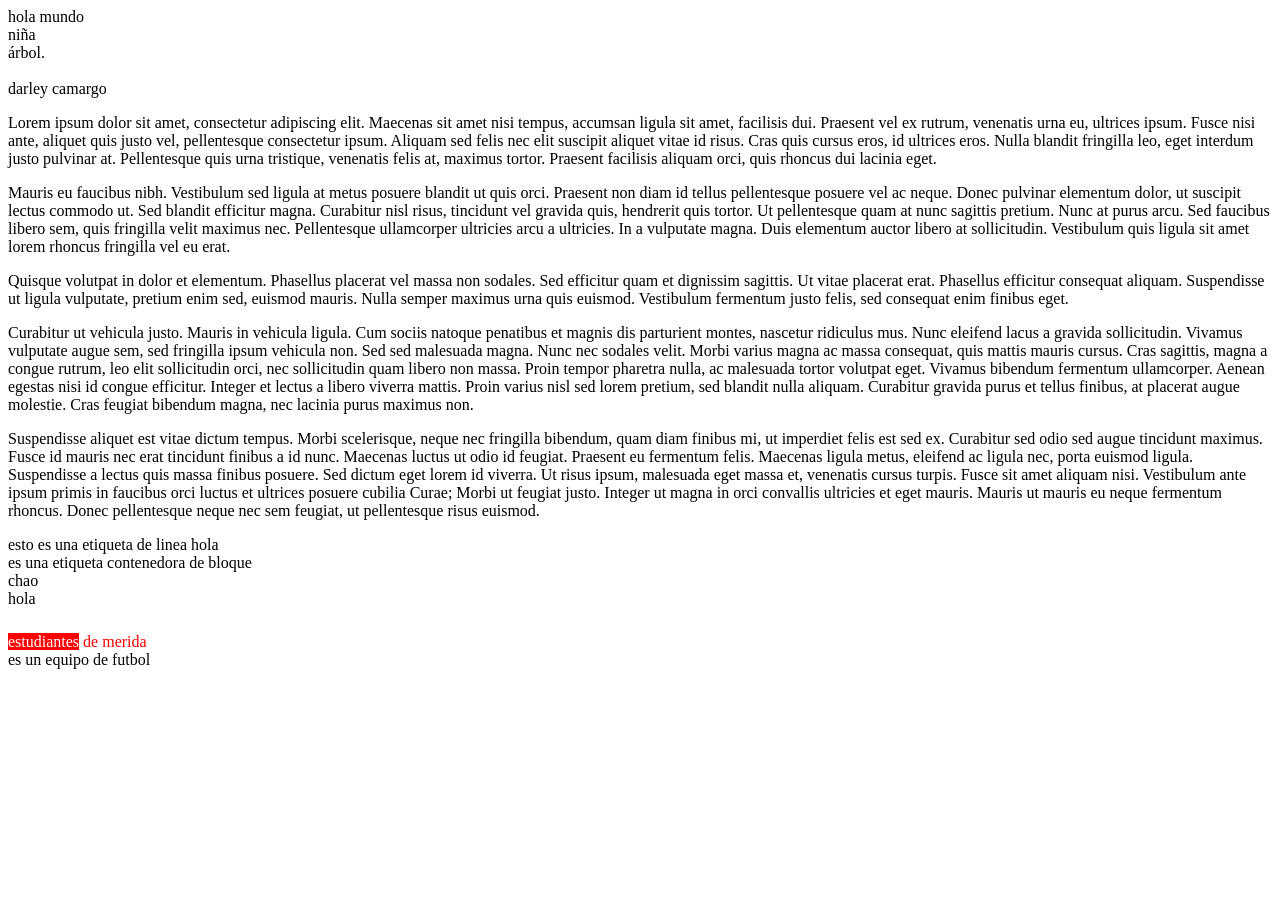
<file: clase1/index.html>
<!doctype>
<html>
    <head>
	<title>ejercicio 1</title>
	<meta charset="utf-8">
    </head>
    <body>
	hola mundo
	<br> niña
	<br> árbol.
	<br>
	<br>darley camargo
	<p>
		Lorem ipsum dolor sit amet, consectetur adipiscing elit. Maecenas sit amet nisi tempus, accumsan ligula sit amet, facilisis dui. Praesent vel ex rutrum, venenatis urna eu, ultrices ipsum. Fusce nisi ante, aliquet quis justo vel, pellentesque consectetur ipsum. Aliquam sed felis nec elit suscipit aliquet vitae id risus. Cras quis cursus eros, id ultrices eros. Nulla blandit fringilla leo, eget interdum justo pulvinar at. Pellentesque quis urna tristique, venenatis felis at, maximus tortor. Praesent facilisis aliquam orci, quis rhoncus dui lacinia eget.
	</p>
	<p>	
		Mauris eu faucibus nibh. Vestibulum sed ligula at metus posuere blandit ut quis orci. Praesent non diam id tellus pellentesque posuere vel ac neque. Donec pulvinar elementum dolor, ut suscipit lectus commodo ut. Sed blandit efficitur magna. Curabitur nisl risus, tincidunt vel gravida quis, hendrerit quis tortor. Ut pellentesque quam at nunc sagittis pretium. Nunc at purus arcu. Sed faucibus libero sem, quis fringilla velit maximus nec. Pellentesque ullamcorper ultricies arcu a ultricies. In a vulputate magna. Duis elementum auctor libero at sollicitudin. Vestibulum quis ligula sit amet lorem rhoncus fringilla vel eu erat.
	</p>
	<p>
		Quisque volutpat in dolor et elementum. Phasellus placerat vel massa non sodales. Sed efficitur quam et dignissim sagittis. Ut vitae placerat erat. Phasellus efficitur consequat aliquam. Suspendisse ut ligula vulputate, pretium enim sed, euismod mauris. Nulla semper maximus urna quis euismod. Vestibulum fermentum justo felis, sed consequat enim finibus eget.
	</p>
	<p>
		Curabitur ut vehicula justo. Mauris in vehicula ligula. Cum sociis natoque penatibus et magnis dis parturient montes, nascetur ridiculus mus. Nunc eleifend lacus a gravida sollicitudin. Vivamus vulputate augue sem, sed fringilla ipsum vehicula non. Sed sed malesuada magna. Nunc nec sodales velit. Morbi varius magna ac massa consequat, quis mattis mauris cursus. Cras sagittis, magna a congue rutrum, leo elit sollicitudin orci, nec sollicitudin quam libero non massa. Proin tempor pharetra nulla, ac malesuada tortor volutpat eget. Vivamus bibendum fermentum ullamcorper. Aenean egestas nisi id congue efficitur. Integer et lectus a libero viverra mattis. Proin varius nisl sed lorem pretium, sed blandit nulla aliquam. Curabitur gravida purus et tellus finibus, at placerat augue molestie. Cras feugiat bibendum magna, nec lacinia purus maximus non.
	</p>
	<p>
		Suspendisse aliquet est vitae dictum tempus. Morbi scelerisque, neque nec fringilla bibendum, quam diam finibus mi, ut imperdiet felis est sed ex. Curabitur sed odio sed augue tincidunt maximus. Fusce id mauris nec erat tincidunt finibus a id nunc. Maecenas luctus ut odio id feugiat. Praesent eu fermentum felis. Maecenas ligula metus, eleifend ac ligula nec, porta euismod ligula. Suspendisse a lectus quis massa finibus posuere. Sed dictum eget lorem id viverra. Ut risus ipsum, malesuada eget massa et, venenatis cursus turpis. Fusce sit amet aliquam nisi. Vestibulum ante ipsum primis in faucibus orci luctus et ultrices posuere cubilia Curae; Morbi ut feugiat justo. Integer ut magna in orci convallis ultricies et eget mauris. Mauris ut mauris eu neque fermentum rhoncus. Donec pellentesque neque nec sem feugiat, ut pellentesque risus euismod. 
	</p>
	<span>esto es una etiqueta de linea</span> hola
	<div>es una etiqueta contenedora de bloque</div> chao
	<div id="hola">hola</div>
<style>
#hola{
	margin-bottom:25px;
}
#uno{
	color:#fff;
	background:red;
}
#dos{
	color:red;
	background:#fff;
}
</style>
	<span id="uno">estudiantes</span> <span id="dos">de merida</span>
<div>es un equipo de futbol</div>
    </body>
</html>
</file>
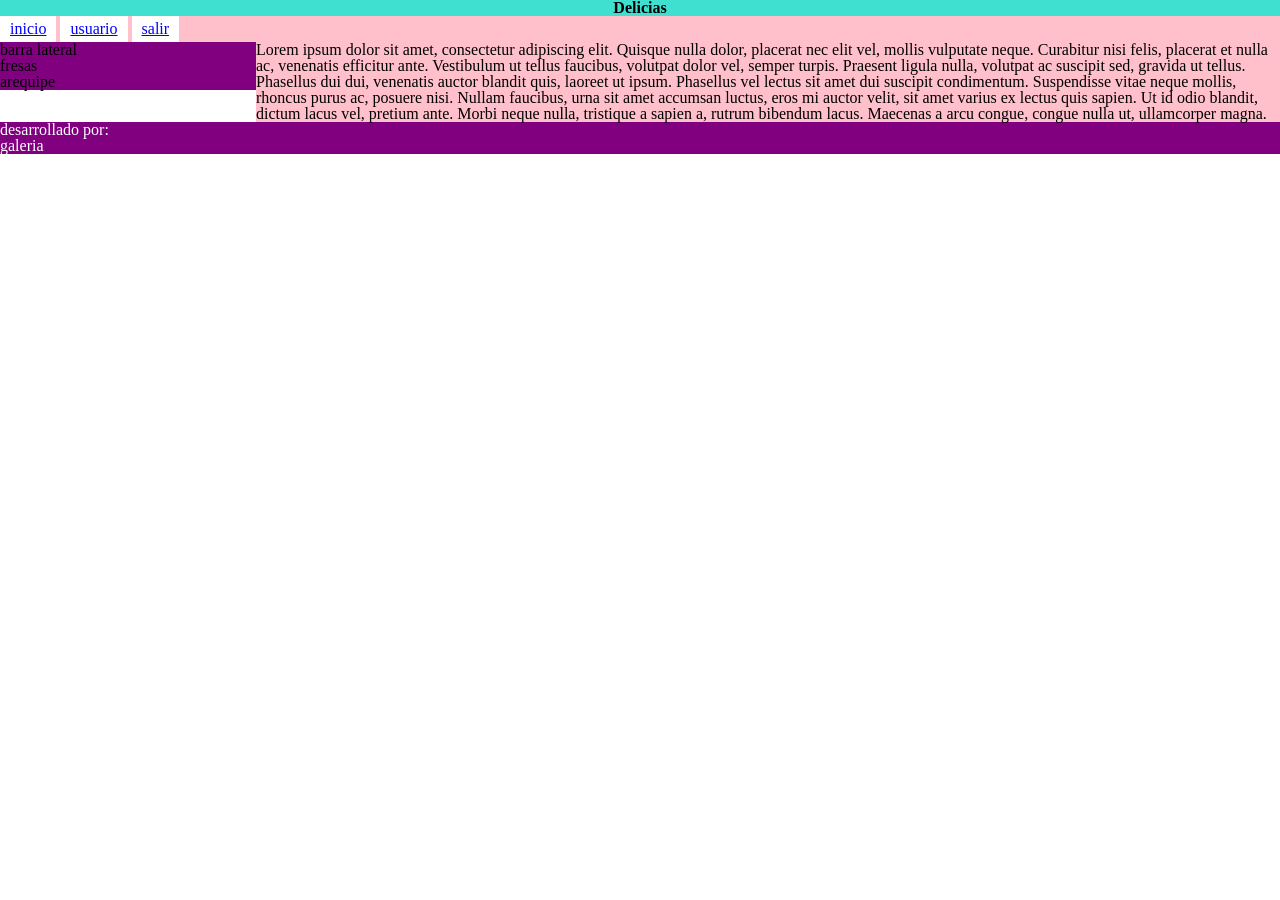
<file: clase3/index.html>
<!DOCTYPE html>
<html>
<head>
	  <title>  </title>
	<link rel="stylesheet" type="text/css" href="css/reset.css">
	<link rel="stylesheet" type="text/css" href="css/style.css">
</head>
<body>

	<div>
		<header>
			<h1>Delicias</h1>	
		</header>
		<nav>
			<ul>
				<li><a href="index.html">inicio</a></li>
				<li><a href="usuario.html">usuario</a></li>
				<li><a href="login.html">salir</a></li>
			</ul>
		</nav>
		<aside>
			<ul>
				<li>barra lateral</li>
				<li>fresas</li>
				<li>arequipe</li>
			</ul>
		</aside>
		<section> 
			<p>Lorem ipsum dolor sit amet, consectetur adipiscing elit. Quisque nulla dolor, placerat nec elit vel, mollis vulputate neque. Curabitur nisi felis, placerat et nulla ac, venenatis efficitur ante. Vestibulum ut tellus faucibus, volutpat dolor vel, semper turpis. Praesent ligula nulla, volutpat ac suscipit sed, gravida ut tellus. Phasellus dui dui, venenatis auctor blandit quis, laoreet ut ipsum. Phasellus vel lectus sit amet dui suscipit condimentum. Suspendisse vitae neque mollis, rhoncus purus ac, posuere nisi. Nullam faucibus, urna sit amet accumsan luctus, eros mi auctor velit, sit amet varius ex lectus quis sapien. Ut id odio blandit, dictum lacus vel, pretium ante. Morbi neque nulla, tristique a sapien a, rutrum bibendum lacus. Maecenas a arcu congue, congue nulla ut, ullamcorper magna. 
			</p>
		</section>
		<footer>
			<ul>
				<li>desarrollado por:</li>
				<li>galeria</li>
			</ul>
		</footer>
	</div>
</body>
</html>
</file>
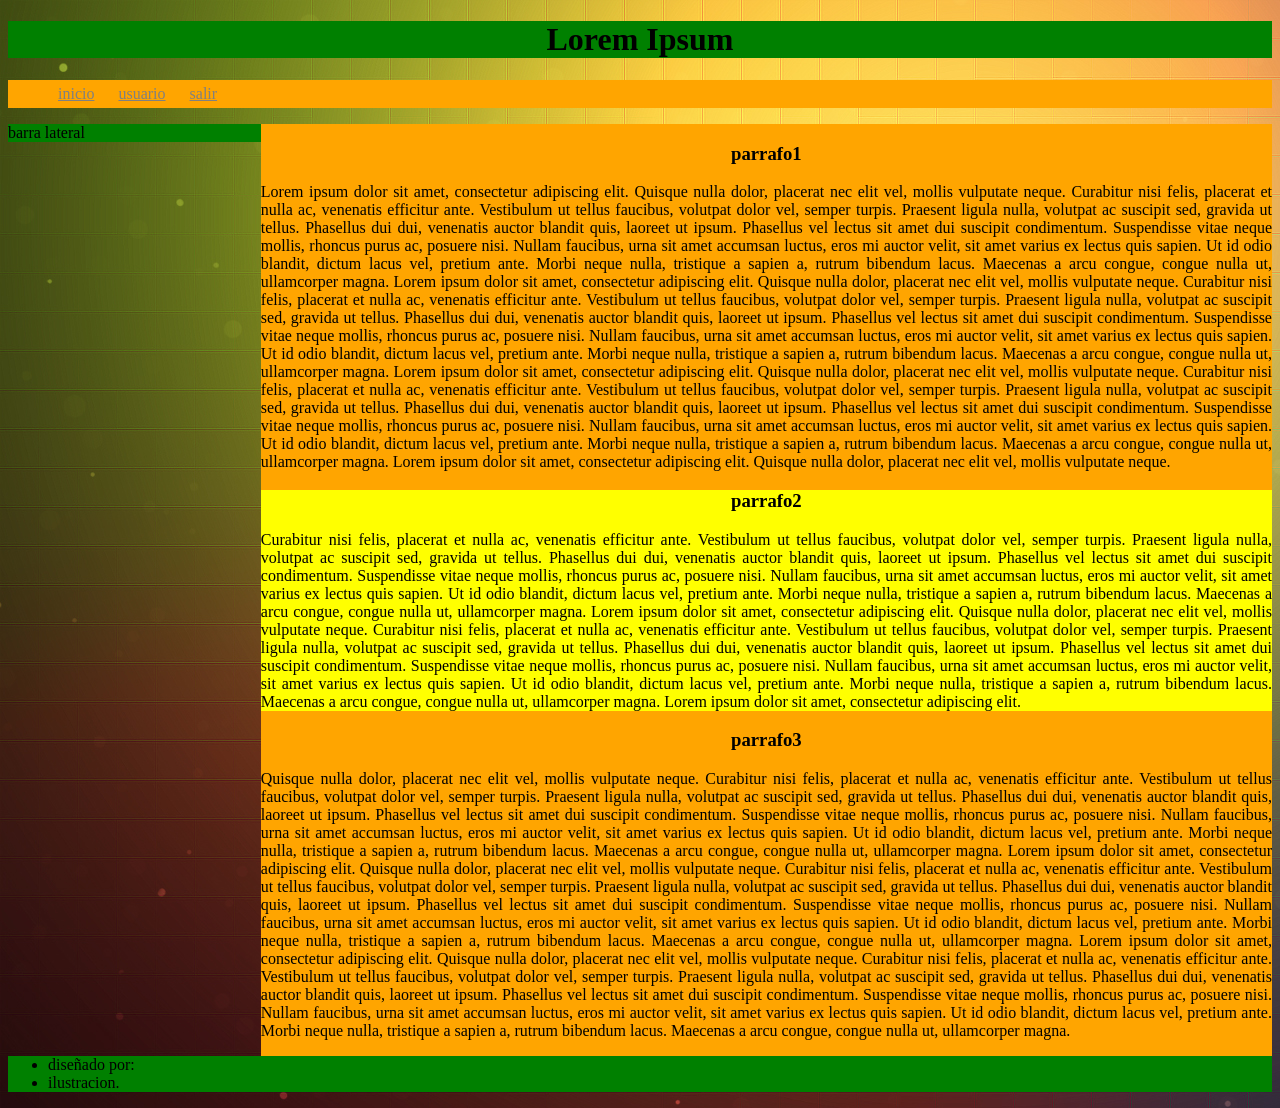
<file: clase4/index.html>
<!DOCTYPE html>
<html>
<head>
	<title> </title>
	<link rel="stylesheet" type="text/css" href="css/style.css">
	<meta charset="utf-8">
</head>
<body>
	<div class="container"> 
		<header>
			<h1>Lorem Ipsum</h1>
		</header>
		<nav>
			<ul>
				<a href="index.html"><li>inicio</a></li> 
				<a href="usuario.html"><li>usuario</a></li>
				<a href="salir.html"><li>salir</a></li>
			</ul>
		</nav>
		<aside>
			barra lateral
		</aside>
		<section>
			<article> 
				<h3>parrafo1</h3>
						<p>
Lorem ipsum dolor sit amet, consectetur adipiscing elit. Quisque nulla dolor, placerat nec elit vel, mollis vulputate neque. Curabitur nisi felis, placerat et nulla ac, venenatis efficitur ante. Vestibulum ut tellus faucibus, volutpat dolor vel, semper turpis. Praesent ligula nulla, volutpat ac suscipit sed, gravida ut tellus. Phasellus dui dui, venenatis auctor blandit quis, laoreet ut ipsum. Phasellus vel lectus sit amet dui suscipit condimentum. Suspendisse vitae neque mollis, rhoncus purus ac, posuere nisi. Nullam faucibus, urna sit amet accumsan luctus, eros mi auctor velit, sit amet varius ex lectus quis sapien. Ut id odio blandit, dictum lacus vel, pretium ante. Morbi neque nulla, tristique a sapien a, rutrum bibendum lacus. Maecenas a arcu congue, congue nulla ut, ullamcorper magna. Lorem ipsum dolor sit amet, consectetur adipiscing elit. Quisque nulla dolor, placerat nec elit vel, mollis vulputate neque. Curabitur nisi felis, placerat et nulla ac, venenatis efficitur ante. Vestibulum ut tellus faucibus, volutpat dolor vel, semper turpis. Praesent ligula nulla, volutpat ac suscipit sed, gravida ut tellus. Phasellus dui dui, venenatis auctor blandit quis, laoreet ut ipsum. Phasellus vel lectus sit amet dui suscipit condimentum. Suspendisse vitae neque mollis, rhoncus purus ac, posuere nisi. Nullam faucibus, urna sit amet accumsan luctus, eros mi auctor velit, sit amet varius ex lectus quis sapien. Ut id odio blandit, dictum lacus vel, pretium ante. Morbi neque nulla, tristique a sapien a, rutrum bibendum lacus. Maecenas a arcu congue, congue nulla ut, ullamcorper magna. Lorem ipsum dolor sit amet, consectetur adipiscing elit. Quisque nulla dolor, placerat nec elit vel, mollis vulputate neque. Curabitur nisi felis, placerat et nulla ac, venenatis efficitur ante. Vestibulum ut tellus faucibus, volutpat dolor vel, semper turpis. Praesent ligula nulla, volutpat ac suscipit sed, gravida ut tellus. Phasellus dui dui, venenatis auctor blandit quis, laoreet ut ipsum. Phasellus vel lectus sit amet dui suscipit condimentum. Suspendisse vitae neque mollis, rhoncus purus ac, posuere nisi. Nullam faucibus, urna sit amet accumsan luctus, eros mi auctor velit, sit amet varius ex lectus quis sapien. Ut id odio blandit, dictum lacus vel, pretium ante. Morbi neque nulla, tristique a sapien a, rutrum bibendum lacus. Maecenas a arcu congue, congue nulla ut, ullamcorper magna. Lorem ipsum dolor sit amet, consectetur adipiscing elit. Quisque nulla dolor, placerat nec elit vel, mollis vulputate neque. 
						</p>
			<article class="amarillo">
				<h3>parrafo2</h3>	
						<p>
Curabitur nisi felis, placerat et nulla ac, venenatis efficitur ante. Vestibulum ut tellus faucibus, volutpat dolor vel, semper turpis. Praesent ligula nulla, volutpat ac suscipit sed, gravida ut tellus. Phasellus dui dui, venenatis auctor blandit quis, laoreet ut ipsum. Phasellus vel lectus sit amet dui suscipit condimentum. Suspendisse vitae neque mollis, rhoncus purus ac, posuere nisi. Nullam faucibus, urna sit amet accumsan luctus, eros mi auctor velit, sit amet varius ex lectus quis sapien. Ut id odio blandit, dictum lacus vel, pretium ante. Morbi neque nulla, tristique a sapien a, rutrum bibendum lacus. Maecenas a arcu congue, congue nulla ut, ullamcorper magna. Lorem ipsum dolor sit amet, consectetur adipiscing elit. Quisque nulla dolor, placerat nec elit vel, mollis vulputate neque. Curabitur nisi felis, placerat et nulla ac, venenatis efficitur ante. Vestibulum ut tellus faucibus, volutpat dolor vel, semper turpis. Praesent ligula nulla, volutpat ac suscipit sed, gravida ut tellus. Phasellus dui dui, venenatis auctor blandit quis, laoreet ut ipsum. Phasellus vel lectus sit amet dui suscipit condimentum. Suspendisse vitae neque mollis, rhoncus purus ac, posuere nisi. Nullam faucibus, urna sit amet accumsan luctus, eros mi auctor velit, sit amet varius ex lectus quis sapien. Ut id odio blandit, dictum lacus vel, pretium ante. Morbi neque nulla, tristique a sapien a, rutrum bibendum lacus. Maecenas a arcu congue, congue nulla ut, ullamcorper magna. Lorem ipsum dolor sit amet, consectetur adipiscing elit. 
						</p>
			</article>
			<article>
				<h3>parrafo3</h3>
						<p>
Quisque nulla dolor, placerat nec elit vel, mollis vulputate neque. Curabitur nisi felis, placerat et nulla ac, venenatis efficitur ante. Vestibulum ut tellus faucibus, volutpat dolor vel, semper turpis. Praesent ligula nulla, volutpat ac suscipit sed, gravida ut tellus. Phasellus dui dui, venenatis auctor blandit quis, laoreet ut ipsum. Phasellus vel lectus sit amet dui suscipit condimentum. Suspendisse vitae neque mollis, rhoncus purus ac, posuere nisi. Nullam faucibus, urna sit amet accumsan luctus, eros mi auctor velit, sit amet varius ex lectus quis sapien. Ut id odio blandit, dictum lacus vel, pretium ante. Morbi neque nulla, tristique a sapien a, rutrum bibendum lacus. Maecenas a arcu congue, congue nulla ut, ullamcorper magna. Lorem ipsum dolor sit amet, consectetur adipiscing elit. Quisque nulla dolor, placerat nec elit vel, mollis vulputate neque. Curabitur nisi felis, placerat et nulla ac, venenatis efficitur ante. Vestibulum ut tellus faucibus, volutpat dolor vel, semper turpis. Praesent ligula nulla, volutpat ac suscipit sed, gravida ut tellus. Phasellus dui dui, venenatis auctor blandit quis, laoreet ut ipsum. Phasellus vel lectus sit amet dui suscipit condimentum. Suspendisse vitae neque mollis, rhoncus purus ac, posuere nisi. Nullam faucibus, urna sit amet accumsan luctus, eros mi auctor velit, sit amet varius ex lectus quis sapien. Ut id odio blandit, dictum lacus vel, pretium ante. Morbi neque nulla, tristique a sapien a, rutrum bibendum lacus. Maecenas a arcu congue, congue nulla ut, ullamcorper magna. Lorem ipsum dolor sit amet, consectetur adipiscing elit. Quisque nulla dolor, placerat nec elit vel, mollis vulputate neque. Curabitur nisi felis, placerat et nulla ac, venenatis efficitur ante. Vestibulum ut tellus faucibus, volutpat dolor vel, semper turpis. Praesent ligula nulla, volutpat ac suscipit sed, gravida ut tellus. Phasellus dui dui, venenatis auctor blandit quis, laoreet ut ipsum. Phasellus vel lectus sit amet dui suscipit condimentum. Suspendisse vitae neque mollis, rhoncus purus ac, posuere nisi. Nullam faucibus, urna sit amet accumsan luctus, eros mi auctor velit, sit amet varius ex lectus quis sapien. Ut id odio blandit, dictum lacus vel, pretium ante. Morbi neque nulla, tristique a sapien a, rutrum bibendum lacus. Maecenas a arcu congue, congue nulla ut, ullamcorper magna.
						</p>	
			</article>
		</section>
		<footer>
			<ul>
				<li>diseñado por:</li>
				<li>ilustracion.</li>
			</ul>
		</footer>
	</div>
</body>
</html>
</file>
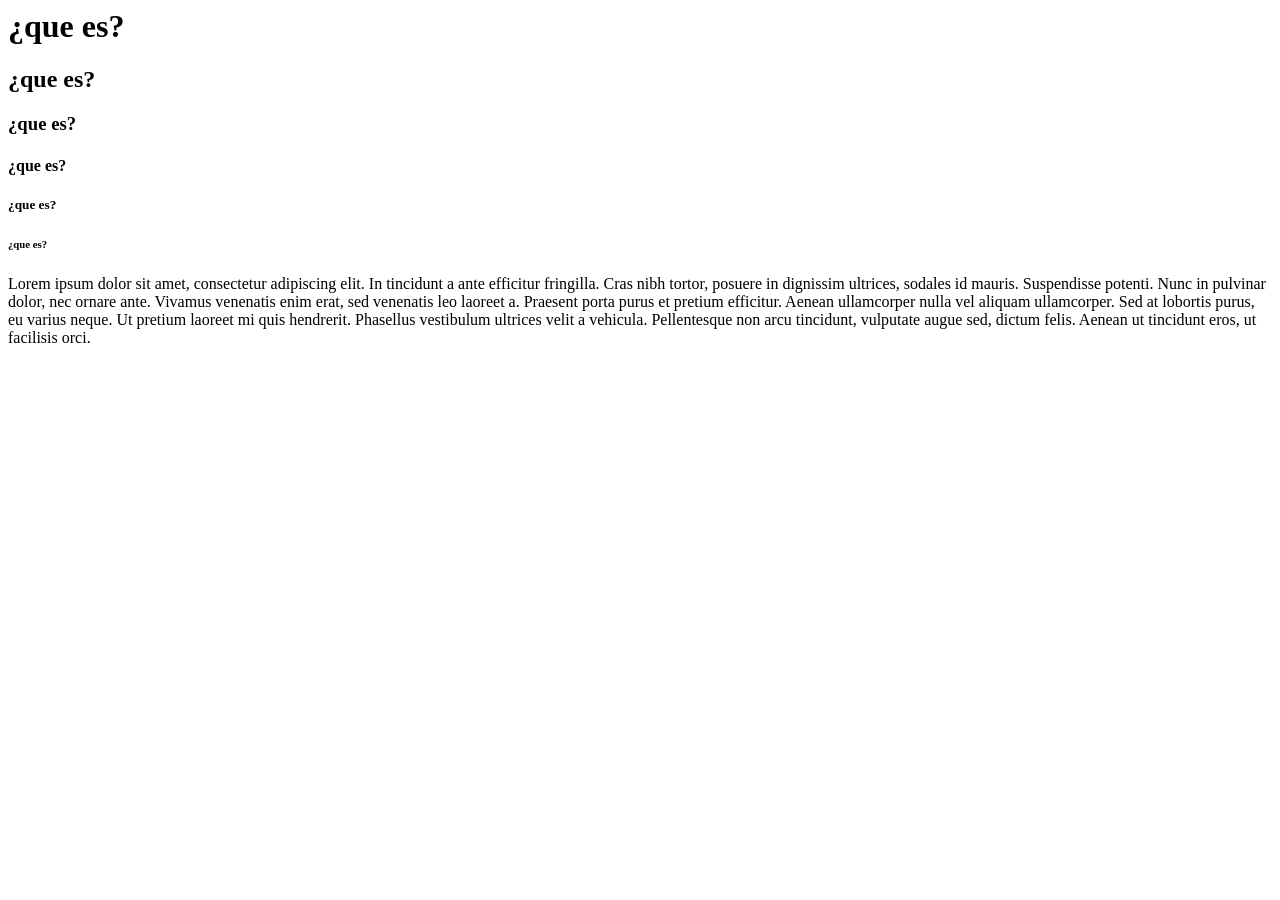
<file: clase1/ejercicio.html>
<!doctype>
<html>
    <head>
	<title>ejercicio 1</title>
	<meta charset="utf-8">
    </head>
    <body>
	<h1> ¿que es? </h1>
	<h2> ¿que es? </h2>
	<h3> ¿que es? </h3>
	<h4> ¿que es? </h4>
	<h5> ¿que es? </h5>
	<h6> ¿que es? </h6>
	<p>		
		Lorem ipsum dolor sit amet, consectetur adipiscing elit. In tincidunt a ante efficitur fringilla. Cras nibh tortor, posuere in dignissim ultrices, sodales id mauris. Suspendisse potenti. Nunc in pulvinar dolor, nec ornare ante. Vivamus venenatis enim erat, sed venenatis leo laoreet a. Praesent porta purus et pretium efficitur. Aenean ullamcorper nulla vel aliquam ullamcorper. Sed at lobortis purus, eu varius neque. Ut pretium laoreet mi quis hendrerit. Phasellus vestibulum ultrices velit a vehicula. Pellentesque non arcu tincidunt, vulputate augue sed, dictum felis. Aenean ut tincidunt eros, ut facilisis orci. 
	</p>
    </body>
</html>
</file>
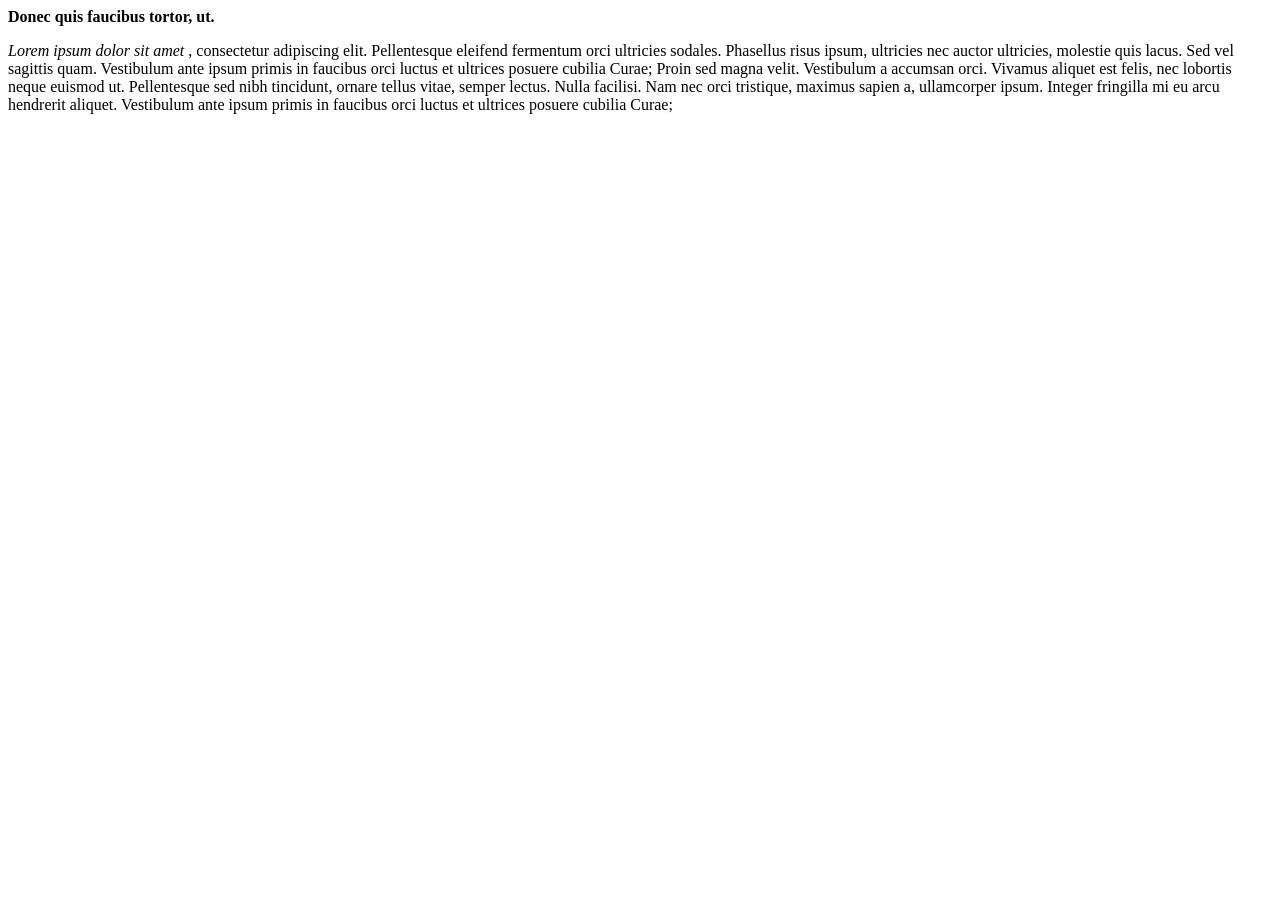
<file: clase1/ejercicio2.html>
<!doctype>
<html>
    <head>
	<title>ejercicio 2</title>
	<meta charset="utf-8">
    </head>
    <body>
<strong>  Donec quis faucibus tortor, ut. </strong>
<p><em>Lorem ipsum dolor sit amet </em>, consectetur adipiscing elit. Pellentesque eleifend fermentum orci ultricies sodales. Phasellus risus ipsum, ultricies nec auctor ultricies, molestie quis lacus. Sed vel sagittis quam. Vestibulum ante ipsum primis in faucibus orci luctus et ultrices posuere cubilia Curae; Proin sed magna velit. Vestibulum a accumsan orci. Vivamus aliquet est felis, nec lobortis neque euismod ut. Pellentesque sed nibh tincidunt, ornare tellus vitae, semper lectus. Nulla facilisi. Nam nec orci tristique, maximus sapien a, ullamcorper ipsum. Integer fringilla mi eu arcu hendrerit aliquet. Vestibulum ante ipsum primis in faucibus orci luctus et ultrices posuere cubilia Curae;</p>
    </body>
</html>
</file>
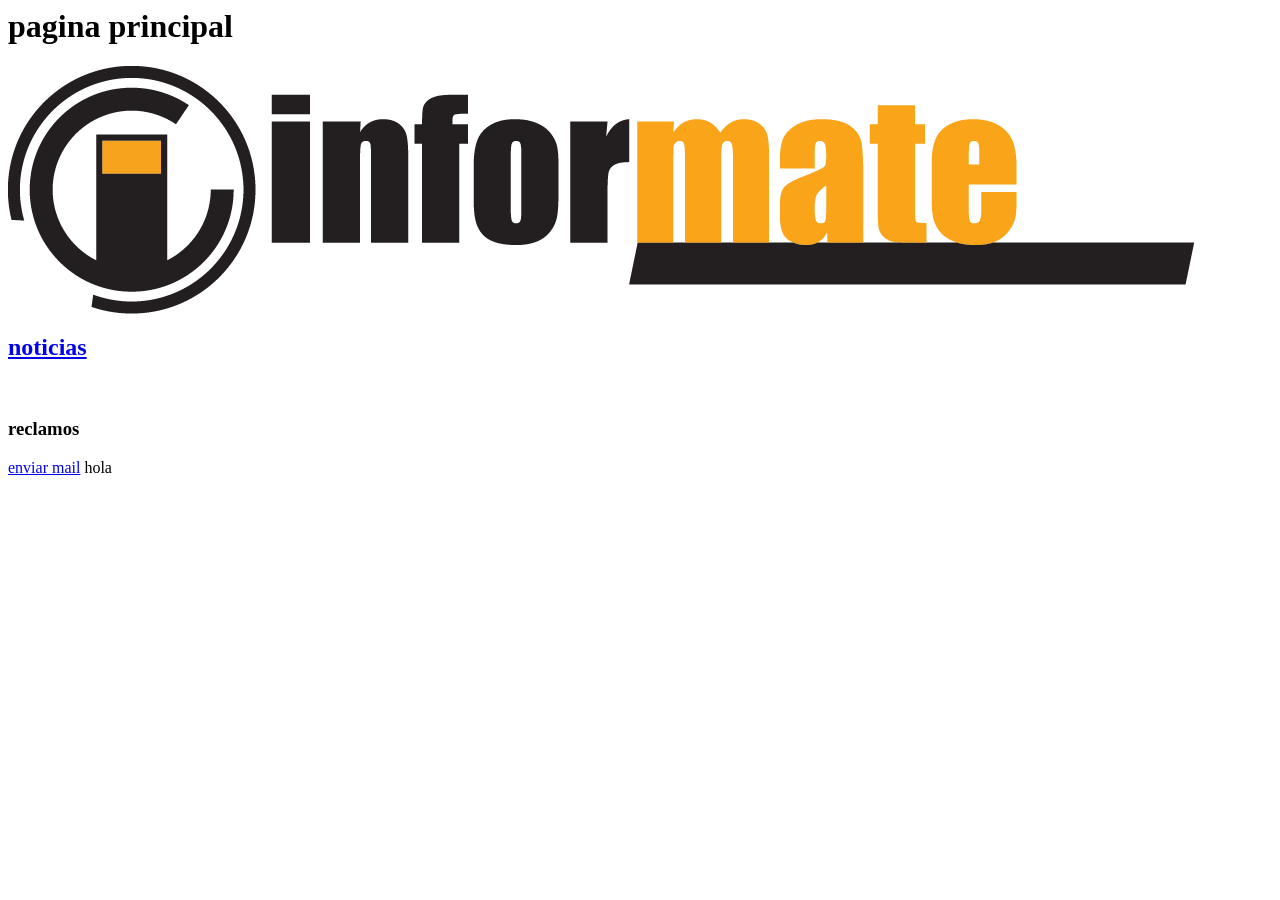
<file: clase2/pagina1.html>
<!doctype>
<html>
    <head>
	<title>titulo pagina 1</title>
	<meta charset="utf-8">
    </head>
    <body>
<h1>pagina principal</h1>
<img src="Informate.gif">
<br>
<h2><a href="pagina2.html">noticias</h2></a>
<br>
<h3>reclamos</h3>
<a href="mailto:darleyaac@gmail.com">enviar mail</a>   
hola
 </body>
</html>
</file>
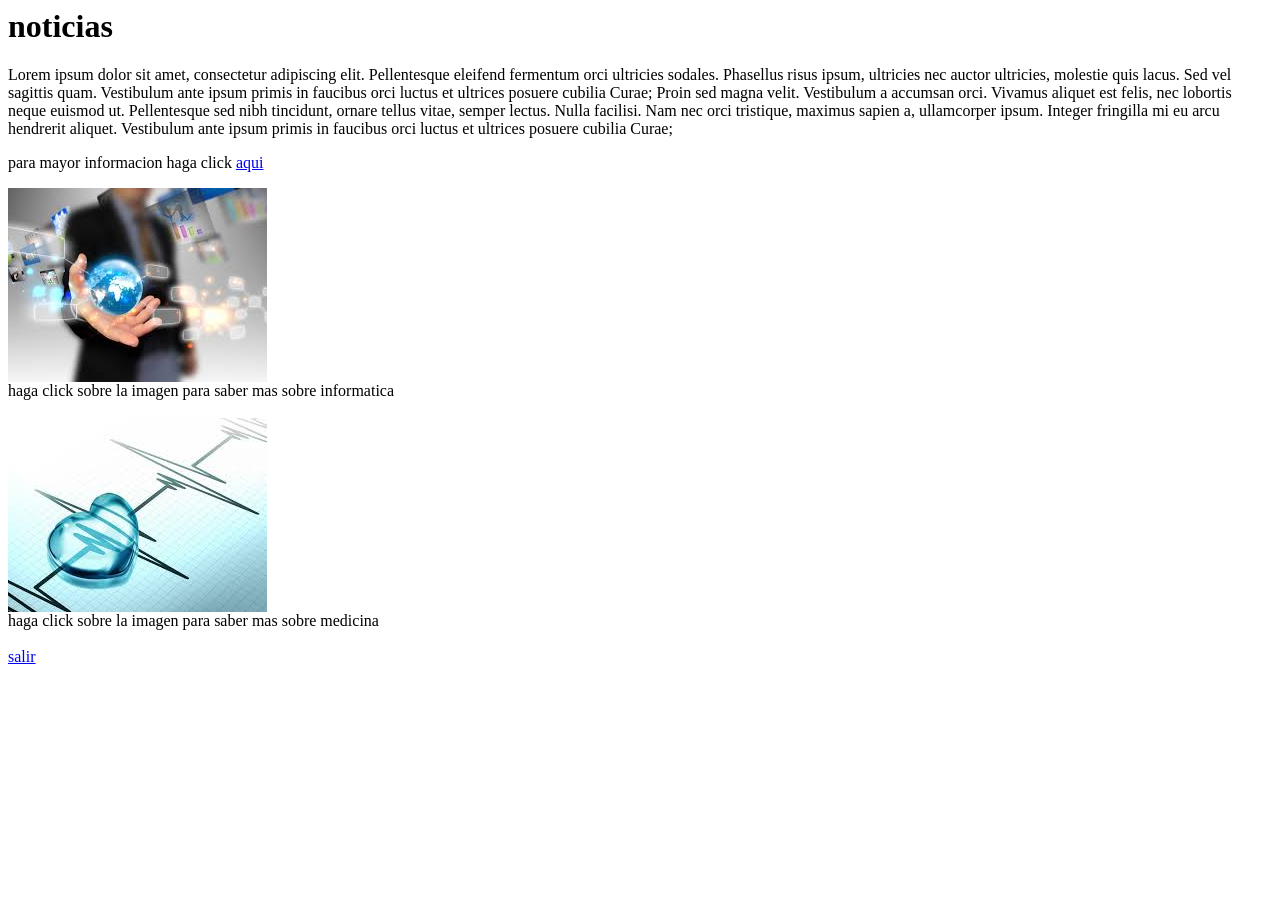
<file: clase2/pagina2.html>
<!doctype>
<html>
    <head>
	<title>titulo pagina 2</title>
	<meta charset="utf-8">
    </head>
    <body>
<h1>noticias</h1>
<p>Lorem ipsum dolor sit amet, consectetur adipiscing elit. Pellentesque eleifend fermentum orci ultricies sodales. Phasellus risus ipsum, ultricies nec auctor ultricies, molestie quis lacus. Sed vel sagittis quam. Vestibulum ante ipsum primis in faucibus orci luctus et ultrices posuere cubilia Curae; Proin sed magna velit. Vestibulum a accumsan orci. Vivamus aliquet est felis, nec lobortis neque euismod ut. Pellentesque sed nibh tincidunt, ornare tellus vitae, semper lectus. Nulla facilisi. Nam nec orci tristique, maximus sapien a, ullamcorper ipsum. Integer fringilla mi eu arcu hendrerit aliquet. Vestibulum ante ipsum primis in faucibus orci luctus et ultrices posuere cubilia Curae; </p>
<p>para mayor informacion haga click
<a href="https://www.google.co.ve/?gfe_rd=cr&ei=mQJfVtLgOsnEgATqy4HoAg&gws_rd=ssl#q=noticias">aqui</a></p>
<a href="pagina3.html"><img src="indice.jpeg" alt="informatica"></a> 
<div>haga click sobre la imagen para saber mas sobre informatica</div>
<br>
<a href="pagina4.html"><img src="medicina.jpeg" atl="medicina"></a> 
<div>haga click sobre la imagen para saber mas sobre medicina</div>
<br>
<a href="pagina1.html">salir</a>
    </body>
</html>
</file>
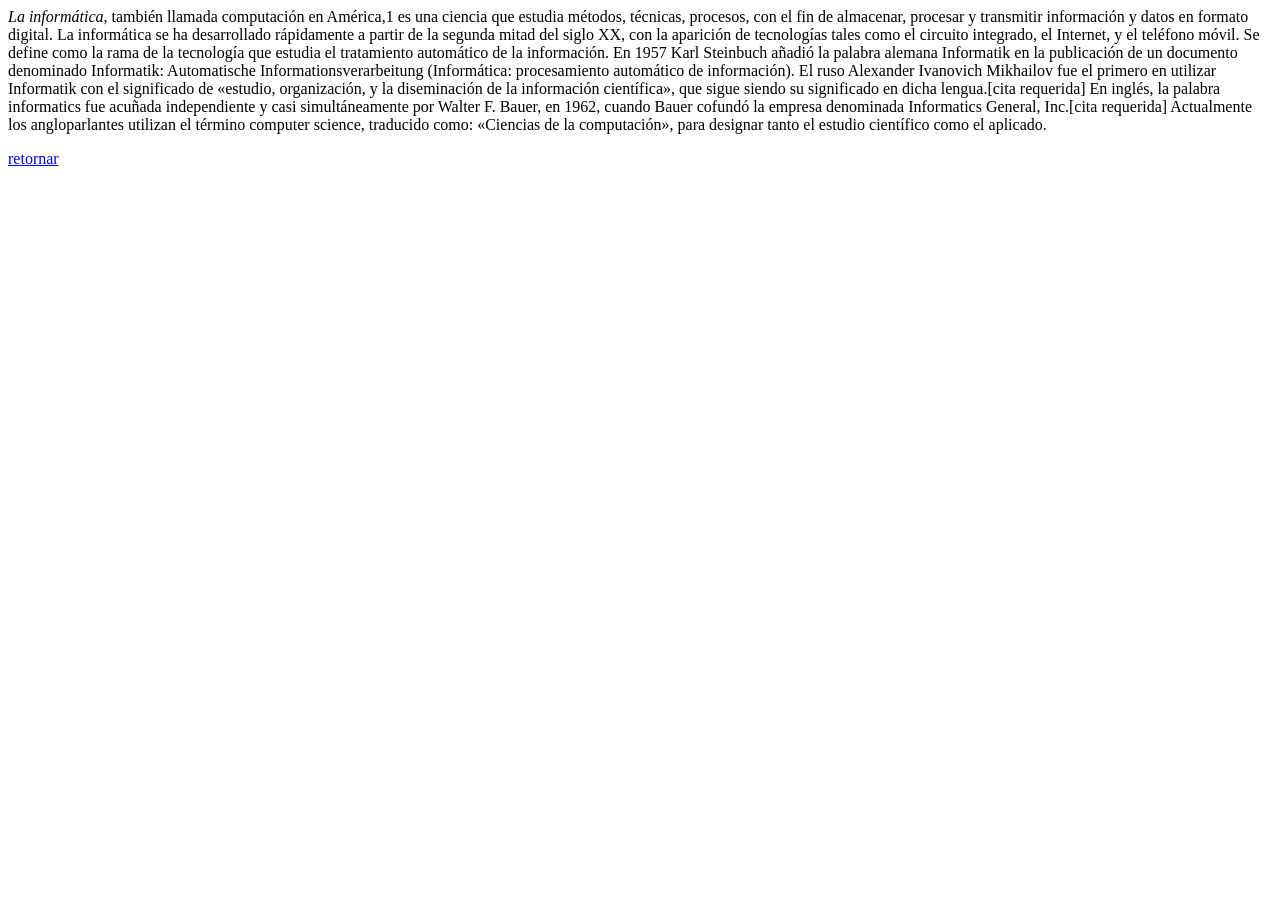
<file: clase2/pagina3.html>
<!doctype>
<html>
    <head>
	<title>informatica</title>
	<meta charset="utf-8">
    </head>
    <body>
<p><em>La informática</em>, también llamada computación en América,1 es una ciencia que estudia métodos, técnicas, procesos, con el fin de almacenar, procesar y transmitir información y datos en formato digital. La informática se ha desarrollado rápidamente a partir de la segunda mitad del siglo XX, con la aparición de tecnologías tales como el circuito integrado, el Internet, y el teléfono móvil. Se define como la rama de la tecnología que estudia el tratamiento automático de la información.

En 1957 Karl Steinbuch añadió la palabra alemana Informatik en la publicación de un documento denominado Informatik: Automatische Informationsverarbeitung (Informática: procesamiento automático de información). El ruso Alexander Ivanovich Mikhailov fue el primero en utilizar Informatik con el significado de «estudio, organización, y la diseminación de la información científica», que sigue siendo su significado en dicha lengua.[cita requerida] En inglés, la palabra informatics fue acuñada independiente y casi simultáneamente por Walter F. Bauer, en 1962, cuando Bauer cofundó la empresa denominada Informatics General, Inc.[cita requerida] Actualmente los angloparlantes utilizan el término computer science, traducido como: «Ciencias de la computación», para designar tanto el estudio científico como el aplicado.
</p>
<a href="pagina2.html">retornar</a>
 </body>
</html>
</file>
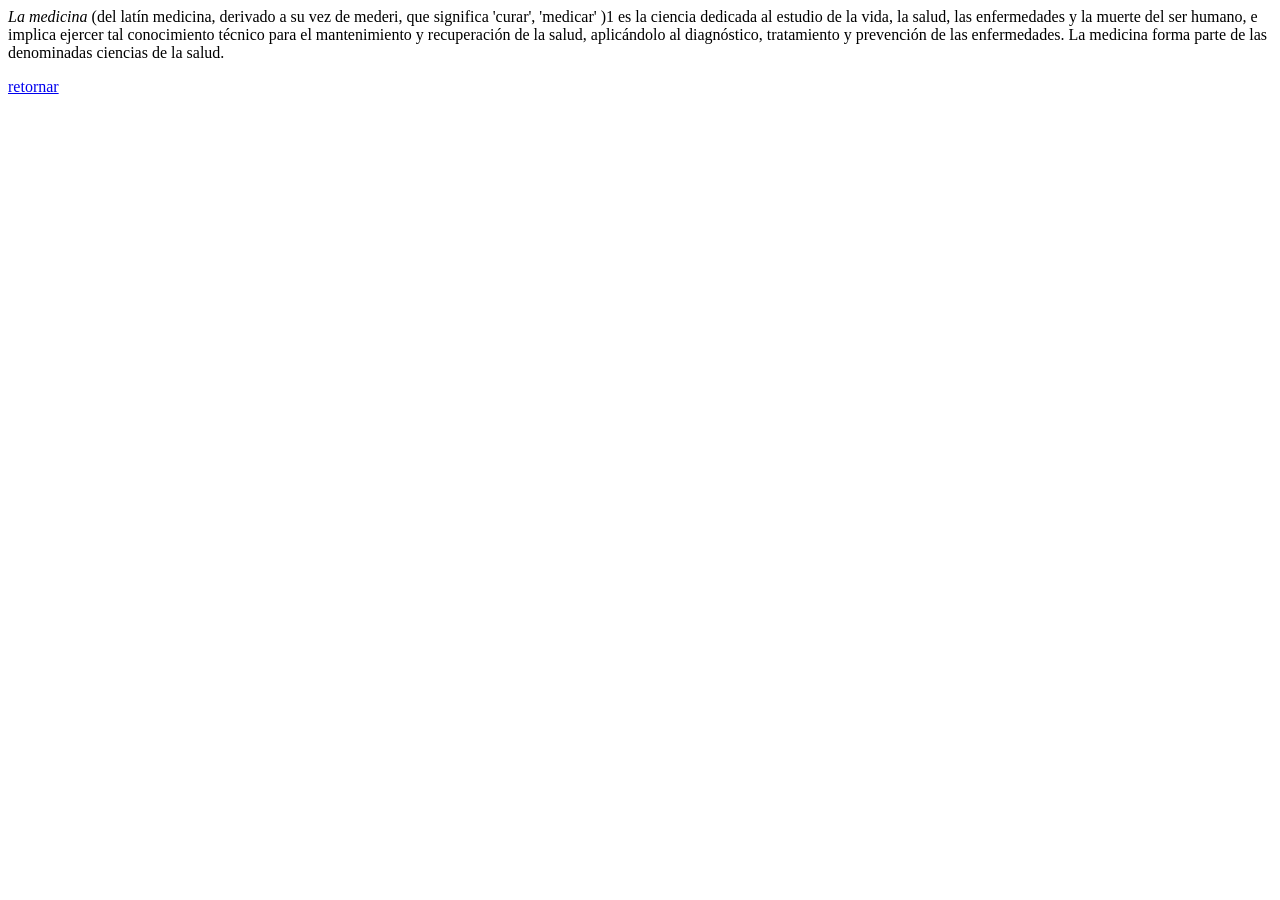
<file: clase2/pagina4.html>
<!doctype>
<html>
    <head>
	<title>medicina</title>
	<meta charset="utf-8">
    </head>
    <body>
<p><em>La medicina</em> (del latín medicina, derivado a su vez de mederi, que significa 'curar', 'medicar' )1 es la ciencia dedicada al estudio de la vida, la salud, las enfermedades y la muerte del ser humano, e implica ejercer tal conocimiento técnico para el mantenimiento y recuperación de la salud, aplicándolo al diagnóstico, tratamiento y prevención de las enfermedades. La medicina forma parte de las denominadas ciencias de la salud.</p>
<a href="pagina2.html">retornar</a>
 </body>
</html>
</file>
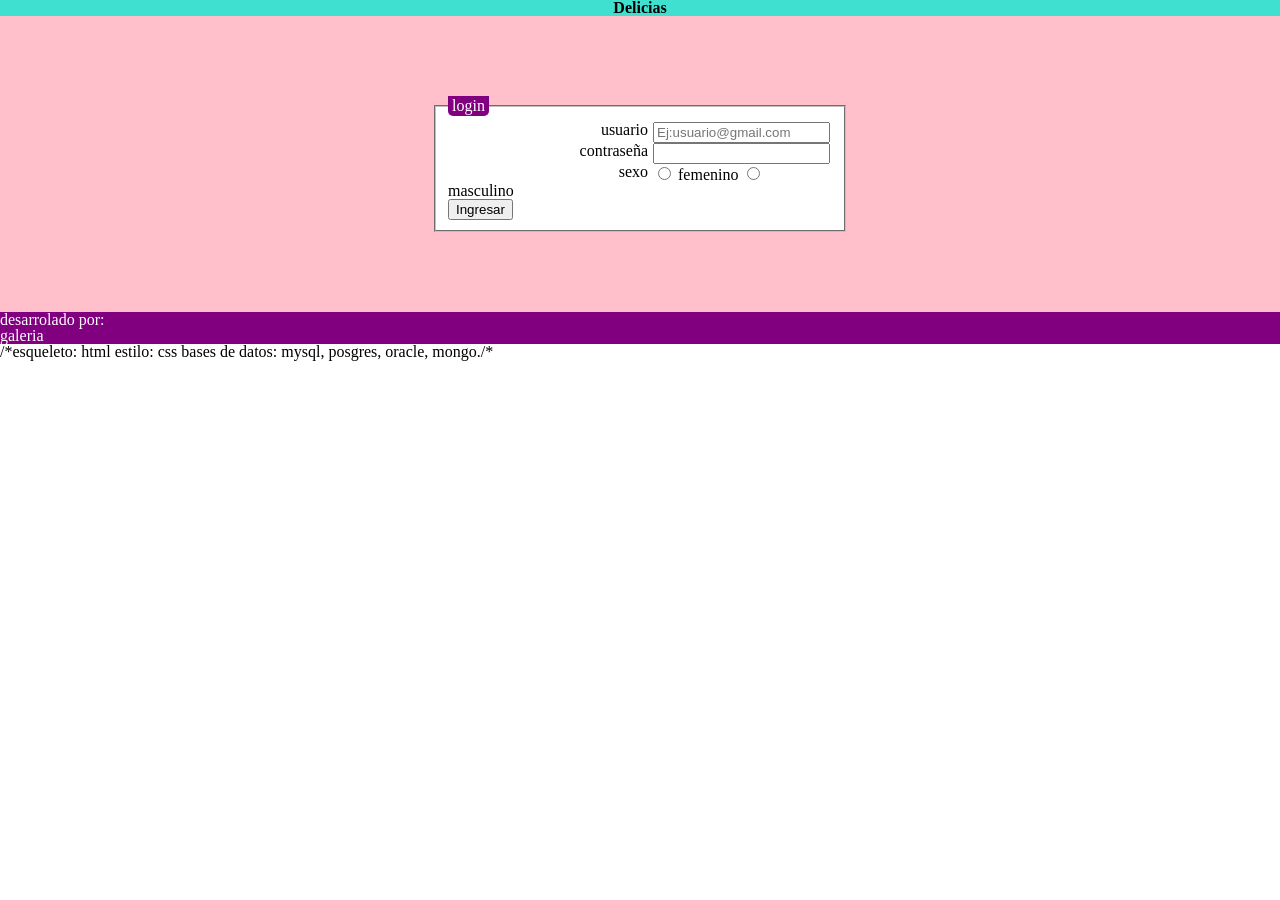
<file: clase3/login.html>
<!DOCTYPE html>
<html>
<head>
	  <title>  </title>
	<link rel="stylesheet" type="text/css" href="css/reset.css">
	<link rel="stylesheet" type="text/css" href="css/style.css">
	<meta charset="utf-8">
</head>
<body>

	<div>
		<header>
			<h1>Delicias</h1>
		</header>
		<section class="login">
		<fieldset>
		<legend>login</legend>
		<form action="index.html" method="POST" autocomplete="off">

		<div>
			<label class="label">usuario</label>
			<input type="text" name="user" value="" title="correo electronico" placeholder="Ej:usuario@gmail.com">
		</div>
		<div>
			<label class="label">contraseña</label>
			<input type="password" name="pass" value="" title="">
		</div>
		<div>
			<label class="label">sexo</label>
			<input id="f" type="radio" name="sexo" value="0">
			<label for="f">femenino</label>

			<input id="m" type="radio" name="sexo" value="1">
			<label for="m">masculino</label>
		</div>
			<input type="submit" value="Ingresar">
		</fieldset>
		</form>
		</section>
		<footer>
			<ul>
				<li>desarrolado por:</li>
				<li>galeria</li>
			</ul>
		</footer>
	</div>
</body>
</html>




/*esqueleto: html
estilo: css

bases de datos: mysql, posgres, oracle, mongo./*
</file>
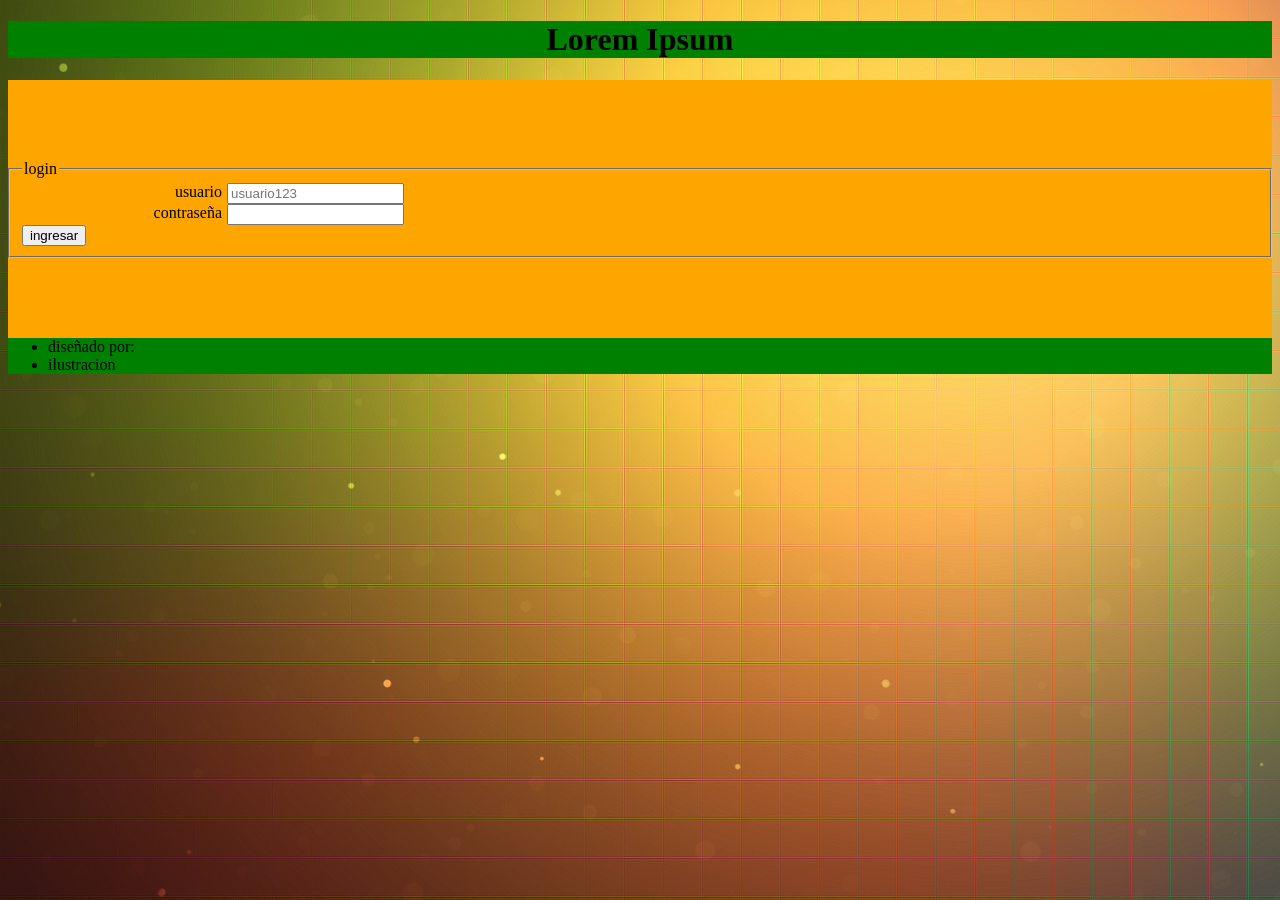
<file: clase4/login.html>
<!DOCTYPE html>
<html>
	<head>
		<title></title>
		<link rel="stylesheet" type="text/css" href="css/style.css">
		<meta charset="utf-8">
	</head>
	<body>
		<div>
			<header>
				<h1>Lorem Ipsum</h1>
			</header>
			<section class="login">
					<fieldset>
						<legend> login </legend>
							<form action="index.html" method="POST" autocomplete="off">
						<div>
							<label class="label">usuario</label>
							<input type="text" name="user" value="" title="nombre de usuario" placeholder="usuario123">
						</div>
						<div>
							<label class="label">contraseña</label>
							<input type="text" name="pass" value="" title="">
						</div>
							<input type="submit" value="ingresar">
					</fieldset>
				</form>
			</section>
			<footer>
				<ul>
					<li> diseñado por: </li>
					<li> ilustracion </li>
				</ul>
			</footer>
		</div>
	</body>
</html>
</file>
<file: clase3/css/style.css>
header{
	background: turquoise;
}
header h1{
	text-align: center;
}

nav{ 	background: pink;
}
nav ul li{
	display: inline-block;
	background: white;
}
nav ul li{
	padding: 5px 10px;
}
nav ul li a{
	text-decoration: nome;
}
nav ul li:hover{
	background: turquoise;
}
nav ul li a:link, nav ul li a:visited{
	color: blue;
}
aside{
	background: purple;
	width: 20%;
	display: inline-block;
	float: left;
}
section{
	background: pink;
	width: 80%;
	display: inline-block;
} 
.login{
	width: 100%;
}
fieldset{
	width: 30%;
	margin: 80px auto;
	background: #fff;
}
legend{ 
	background: purple;
	color: white;
	padding: 2px 4px;
	border-radius: 0px 0px 5px 5px;
}
.label{
	float: left;
	width: 200px;
	text-align: right;
	padding-right: 5px;

}
footer{
	background: purple;
	color: white;
}
</file>
<file: clase4/css/style.css>
body{
	background-image: url("../fotos/fondo.jpg");
}
header h1{
	background: green;
	text-align: center;
}
nav{
	background: orange;
}
nav ul li{
	display: inline-block;
	padding: 5px 10px;
}
nav ul li:hover{
	background: white;
}
nav ul li a:link, nav ul li a:visited{
	color: gray;
}
aside{ 
	background: green;
	width: 20%;
	float: left;
}
section{
	background: orange;
	width: 80%;
	float: left;
	text-align: justify;

}
section h3{
	text-align: center;
}
.amarillo{
	background: yellow;
}
footer{
	background: green;
	clear: both;
}
.login{
	width: 100%;
}
fieldset{
	width:40%
	background: blue; 
	margin: 80px auto;
}
legen{
	background: blue;
	color: white;
	padding: 2px 4px;
}
.label{
	float: left;
	width: 200px;
	text-align: right;
	padding-right: 5px;
}
</file>
